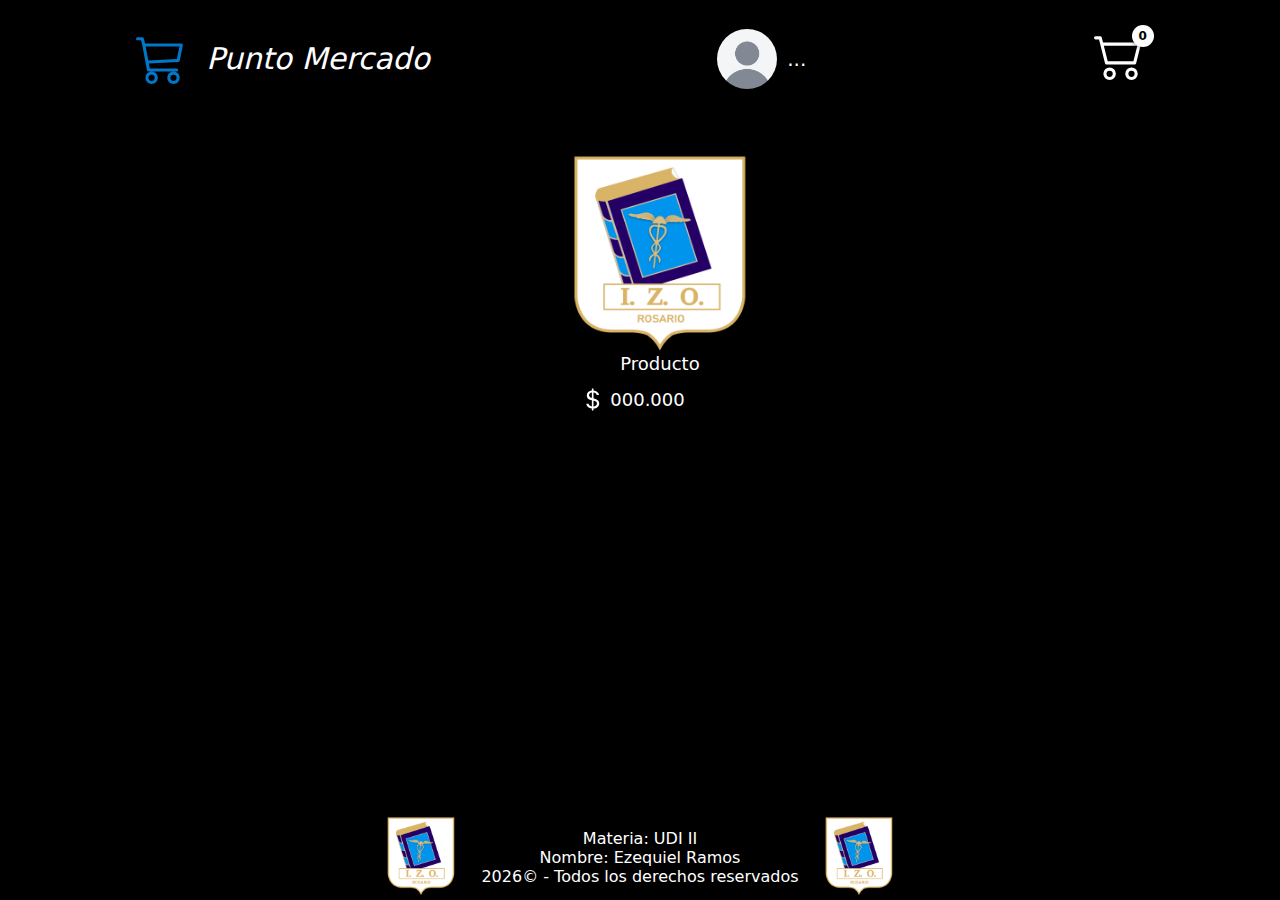
<file: UDI II - FINAL/HTML/main.html>
<!DOCTYPE html>
<html lang="en">
<head>
    <meta charset="UTF-8">
    <meta name="viewport" content="width=device-width, initial-scale=1.0">
    <link rel="stylesheet" href="../CSS/main.css">
    <title>Punto Mercado - Main</title>
    <script type="module" src="../JS/main.js"></script>
</head>
<body>
    <header>
        <div class="logo">
            <svg id="cartImg" xmlns="http://www.w3.org/2000/svg" width="16" height="16" fill="currentColor" class="bi bi-cart3" viewBox="0 0 16 16">
            <path d="M0 1.5A.5.5 0 0 1 .5 1H2a.5.5 0 0 1 .485.379L2.89 3H14.5a.5.5 0 0 1 .49.598l-1 5a.5.5 0 0 1-.465.401l-9.397.472L4.415 11H13a.5.5 0 0 1 0 1H4a.5.5 0 0 1-.491-.408L2.01 3.607 1.61 2H.5a.5.5 0 0 1-.5-.5M3.102 4l.84 4.479 9.144-.459L13.89 4zM5 12a2 2 0 1 0 0 4 2 2 0 0 0 0-4m7 0a2 2 0 1 0 0 4 2 2 0 0 0 0-4m-7 1a1 1 0 1 1 0 2 1 1 0 0 1 0-2m7 0a1 1 0 1 1 0 2 1 1 0 0 1 0-2"/>
            </svg>
            <label id="nameTxt">Punto Mercado</label>
        </div>
        <label id="userTxt"><img src="../IMG/nopic.jpg">...</label>
        <div class="carrito">
            <div class="cartContainer">
                <svg id="carritoIcon" xmlns="http://www.w3.org/2000/svg" width="16" height="16" fill="currentColor" class="bi bi-cart2" viewBox="0 0 16 16">
                <path d="M0 2.5A.5.5 0 0 1 .5 2H2a.5.5 0 0 1 .485.379L2.89 4H14.5a.5.5 0 0 1 .485.621l-1.5 6A.5.5 0 0 1 13 11H4a.5.5 0 0 1-.485-.379L1.61 3H.5a.5.5 0 0 1-.5-.5M3.14 5l1.25 5h8.22l1.25-5zM5 13a1 1 0 1 0 0 2 1 1 0 0 0 0-2m-2 1a2 2 0 1 1 4 0 2 2 0 0 1-4 0m9-1a1 1 0 1 0 0 2 1 1 0 0 0 0-2m-2 1a2 2 0 1 1 4 0 2 2 0 0 1-4 0"/>
                </svg>
                <label id="cantCart">0</label>
            </div>
        </div>
    </header>
    <section class="main">
        <ul id="productsList">
            <li>
                <img id="productImage" src="../IMG/logo-IZO-d8e2a478.webp">
                <label id="productName">Producto</label>
                <div class="precioCarrito">
                    <label id="value">
                    <svg id="moneyIcon" xmlns="http://www.w3.org/2000/svg" width="16" height="16" fill="currentColor" class="bi bi-currency-dollar" viewBox="0 0 16 16">
                    <path d="M4 10.781c.148 1.667 1.513 2.85 3.591 3.003V15h1.043v-1.216c2.27-.179 3.678-1.438 3.678-3.3 0-1.59-.947-2.51-2.956-3.028l-.722-.187V3.467c1.122.11 1.879.714 2.07 1.616h1.47c-.166-1.6-1.54-2.748-3.54-2.875V1H7.591v1.233c-1.939.23-3.27 1.472-3.27 3.156 0 1.454.966 2.483 2.661 2.917l.61.162v4.031c-1.149-.17-1.94-.8-2.131-1.718zm3.391-3.836c-1.043-.263-1.6-.825-1.6-1.616 0-.944.704-1.641 1.8-1.828v3.495l-.2-.05zm1.591 1.872c1.287.323 1.852.859 1.852 1.769 0 1.097-.826 1.828-2.2 1.939V8.73z"/>
                    </svg>
                    000.000
                    </label>
                    <svg id="cartIcon" xmlns="http://www.w3.org/2000/svg" width="16" height="16" fill="currentColor" class="bi bi-cart-plus" viewBox="0 0 16 16">
                    <path d="M9 5.5a.5.5 0 0 0-1 0V7H6.5a.5.5 0 0 0 0 1H8v1.5a.5.5 0 0 0 1 0V8h1.5a.5.5 0 0 0 0-1H9z"/>
                    <path d="M.5 1a.5.5 0 0 0 0 1h1.11l.401 1.607 1.498 7.985A.5.5 0 0 0 4 12h1a2 2 0 1 0 0 4 2 2 0 0 0 0-4h7a2 2 0 1 0 0 4 2 2 0 0 0 0-4h1a.5.5 0 0 0 .491-.408l1.5-8A.5.5 0 0 0 14.5 3H2.89l-.405-1.621A.5.5 0 0 0 2 1zm3.915 10L3.102 4h10.796l-1.313 7zM6 14a1 1 0 1 1-2 0 1 1 0 0 1 2 0m7 0a1 1 0 1 1-2 0 1 1 0 0 1 2 0"/>
                    </svg>
                </div>
            </li>
        </ul>
    </section>



    <section class="carritoPago" hidden>
        <div class="header">
            <label>
                <svg id="carritoImg" xmlns="http://www.w3.org/2000/svg" width="16" height="16" fill="currentColor" class="bi bi-cart3" viewBox="0 0 16 16">
                <path d="M0 1.5A.5.5 0 0 1 .5 1H2a.5.5 0 0 1 .485.379L2.89 3H14.5a.5.5 0 0 1 .49.598l-1 5a.5.5 0 0 1-.465.401l-9.397.472L4.415 11H13a.5.5 0 0 1 0 1H4a.5.5 0 0 1-.491-.408L2.01 3.607 1.61 2H.5a.5.5 0 0 1-.5-.5M3.102 4l.84 4.479 9.144-.459L13.89 4zM5 12a2 2 0 1 0 0 4 2 2 0 0 0 0-4m7 0a2 2 0 1 0 0 4 2 2 0 0 0 0-4m-7 1a1 1 0 1 1 0 2 1 1 0 0 1 0-2m7 0a1 1 0 1 1 0 2 1 1 0 0 1 0-2"/>
                </svg>
                Carrito
            </label>
            <svg id="cerrarCart" xmlns="http://www.w3.org/2000/svg" width="16" height="16" fill="currentColor" class="bi bi-x-lg" viewBox="0 0 16 16">
            <path d="M2.146 2.854a.5.5 0 1 1 .708-.708L8 7.293l5.146-5.147a.5.5 0 0 1 .708.708L8.707 8l5.147 5.146a.5.5 0 0 1-.708.708L8 8.707l-5.146 5.147a.5.5 0 0 1-.708-.708L7.293 8z"/>
            </svg>
        </div>
        <ul class="listaProd">
            <li>
                <img id="productImagen" src="../IMG/logo-IZO-d8e2a478.webp">
                <svg id="borrarProd" class="borrarProd" xmlns="http://www.w3.org/2000/svg" width="16" height="16" fill="currentColor" class="bi bi-trash-fill" viewBox="0 0 16 16">
                <path d="M2.5 1a1 1 0 0 0-1 1v1a1 1 0 0 0 1 1H3v9a2 2 0 0 0 2 2h6a2 2 0 0 0 2-2V4h.5a1 1 0 0 0 1-1V2a1 1 0 0 0-1-1H10a1 1 0 0 0-1-1H7a1 1 0 0 0-1 1zm3 4a.5.5 0 0 1 .5.5v7a.5.5 0 0 1-1 0v-7a.5.5 0 0 1 .5-.5M8 5a.5.5 0 0 1 .5.5v7a.5.5 0 0 1-1 0v-7A.5.5 0 0 1 8 5m3 .5v7a.5.5 0 0 1-1 0v-7a.5.5 0 0 1 1 0"/>
                </svg>
                <div class="prodDetails">
                    <label id="productoNombre">Producto</label>
                    <label id="precioUni">$000.000</label>
                </div>
            </li>
        </ul>
        <div class="codDesc">
            <label>Código de descuento</label>
            <input id="disCodeInp" placeholder="Ej: '30OFF'" type="text">
            <button id="applyBtn" type="submit">Aplicar</button>
            <div class="acceptCodeMsg" hidden>
                <svg xmlns="http://www.w3.org/2000/svg" width="16" height="16" fill="currentColor" class="bi bi-tags-fill" viewBox="0 0 16 16">
                <path d="M2 2a1 1 0 0 1 1-1h4.586a1 1 0 0 1 .707.293l7 7a1 1 0 0 1 0 1.414l-4.586 4.586a1 1 0 0 1-1.414 0l-7-7A1 1 0 0 1 2 6.586zm3.5 4a1.5 1.5 0 1 0 0-3 1.5 1.5 0 0 0 0 3"/>
                <path d="M1.293 7.793A1 1 0 0 1 1 7.086V2a1 1 0 0 0-1 1v4.586a1 1 0 0 0 .293.707l7 7a1 1 0 0 0 1.414 0l.043-.043z"/>
                </svg>
                <label id="descCode">codigo</label>
                <svg id="cerrarCart" xmlns="http://www.w3.org/2000/svg" width="16" height="16" fill="currentColor" class="bi bi-x-lg" viewBox="0 0 16 16">
                <path d="M2.146 2.854a.5.5 0 1 1 .708-.708L8 7.293l5.146-5.147a.5.5 0 0 1 .708.708L8.707 8l5.147 5.146a.5.5 0 0 1-.708.708L8 8.707l-5.146 5.147a.5.5 0 0 1-.708-.708L7.293 8z"/>
                </svg>
            </div>
            <label id="errorCodeMsg" hidden>Introduzca un código válido</label>
        </div>
        <div class="pagarResumen">
            <label>Total a pagar: </label>
            <label id="monto">
                <svg id="moneyIcon" xmlns="http://www.w3.org/2000/svg" width="16" height="16" fill="currentColor" class="bi bi-currency-dollar" viewBox="0 0 16 16">
                <path d="M4 10.781c.148 1.667 1.513 2.85 3.591 3.003V15h1.043v-1.216c2.27-.179 3.678-1.438 3.678-3.3 0-1.59-.947-2.51-2.956-3.028l-.722-.187V3.467c1.122.11 1.879.714 2.07 1.616h1.47c-.166-1.6-1.54-2.748-3.54-2.875V1H7.591v1.233c-1.939.23-3.27 1.472-3.27 3.156 0 1.454.966 2.483 2.661 2.917l.61.162v4.031c-1.149-.17-1.94-.8-2.131-1.718zm3.391-3.836c-1.043-.263-1.6-.825-1.6-1.616 0-.944.704-1.641 1.8-1.828v3.495l-.2-.05zm1.591 1.872c1.287.323 1.852.859 1.852 1.769 0 1.097-.826 1.828-2.2 1.939V8.73z"/>
                </svg>
                000.000
            </label>
        </div>
        <button id="pagarBtn" type="submit">
            Pagar
        </button>
    </section>


    <div class="compraAceptada" hidden>
        <label id="compraAceptadaTxt">Se realizó tu compra por: $000.000</label>
    </div>


    <footer>
        <a href="https://www.institutozonaoeste.edu.ar/"><img id="izoLogo" src="../IMG/logo-IZO-d8e2a478.webp"></a>
        <div class="txts">
            <label id="materiaTxt">Materia: UDI II</label>
            <label id="nombreTxt">Nombre: Ezequiel Ramos</label>
            <label id="copyDescTxt">2026© - Todos los derechos reservados</label>
        </div>
        <a href="https://www.institutozonaoeste.edu.ar/"><img id="izoLogo2" src="../IMG/logo-IZO-d8e2a478.webp"></a>
    </footer>
</body>
</html>
</file>
<file: UDI II - FINAL/CSS/main.css>
/* ----------------FUENTE---------------- */
@font-face {
    font-family: 'Apple';
    src: url('fonts/SF-Pro.ttf');
}

/* ----------------TODO---------------- */

*
{
    font-family: system-ui, -apple-system, BlinkMacSystemFont, 'Segoe UI', Roboto, Oxygen, Ubuntu, Cantarell, 'Open Sans', 'Helvetica Neue', sans-serif;
}

/* ----------------BODY---------------- */

body
{
    display: flex;
    flex-direction: column;
    min-height: 100vh;
    background-color: black;
    scrollbar-color: #0077C8 transparent;
    animation-name: fadeInX;
    animation-duration: 1.5s;
    animation-timing-function: ease-out;
}

/* ----------------HEADER---------------- */
header
{
    background-color: black;
    color: white;
    display: flex;
    justify-content: space-around;
    align-items: center;
    font-size: 30px;
    gap: 15px;
    height: 10vw;
}

.logo
{
    display: flex;
    align-items: center;
    justify-content: center;
    gap: 20px;
}

#cartImg
{
    width: 50px;
    height: auto;
    color: #0077C8;
}

#nameTxt
{
    font-style: italic;
}

header label
{
    display: flex;
    gap: 10px;
}

header img
{
    width: 60px;
    border-radius: 50%;
}

#userTxt
{
    font-size: 20px;
    display: flex;
    align-items: center;
}

.cartContainer
{
    position: relative;
    display: inline-block;
    transition: all 0.6s ease-in-out;
}

.cartContainer:hover
{
    cursor: pointer;
    transform: translateY(-4px);
}

#cantCart
{
    position: absolute;
    top: -5px;
    right: -10px;
    
    background-color: #ffffff;
    color: rgb(0, 0, 0);
    font-size: 12px;
    font-weight: bold;

    min-width: 18px;
    height: 18px;
    border-radius: 50%;
    display: flex;
    align-items: center;
    justify-content: center;
    
    padding: 2px;
    box-shadow: 0 0 5px rgba(0,0,0,0.5);
    pointer-events: none;
}

.carrito svg
{
    width: 50px;
    height: auto;
}

/* ----------------CARRITO---------------- */

.carritoPago
{
    position: fixed;
    top: 0;
    right: 0;
    width: 30vw;              
    max-width: 200px;
    height: 100vh;
    background: rgba(0, 0, 0, 0.845);
    backdrop-filter: blur(5px);
    border-left: 1px solid rgba(255,255,255,0.04);
    box-shadow: -12px 10px 40px rgba(0,0,0,0.55);
    display: flex;
    flex-direction: column;
    align-items: center;
    gap: 10px;
    padding: 12px;
    color: #eee;
}

.carritoPago[hidden]
{
    display: none;
}

.animacion-carrito {
    animation: slideCart 0.6s ease forwards;
}

.header
{
    background: transparent;
    display: flex;
    align-items: center;
    justify-content: space-between;
    gap: 30px;
    padding: 8px 6px;
    border-bottom: 1px solid rgba(255,255,255,0.03);
}

.header label
{
    display: flex;
    gap: 8px;
    align-items: center;
    font-size: 16px;
    color: #fff;
}

.header svg
{
    width: 24px;
    height: auto;
    color: #0077C8;
}

#cerrarCart
{
    cursor: pointer;
    color: #ffffff;
    transition: all 1s ease-in-out;
}

#cerrarCart:hover
{
    opacity: 1;
    transform: scale(1.1);
    transform: rotate(360deg);
    color: #ff0000;
}

.listaProd
{
    flex: 0.9;
    overflow: auto;
    display: flex;
    scrollbar-color: #0077C8 transparent;
    flex-direction: column;
    gap: 15px;
    padding: 8px 4px;
}

.listaProd li
{
    position: relative;
    display: flex;
    gap: 10px;
    align-items: center;
    padding: 12px;
    border-radius: 8px;
    background: rgba(255,255,255,0.02);
    border: 1px solid rgba(255,255,255,0.01);
    box-shadow: 0 0 0px 0 transparent;
    transition: all 0.5s ease-in-out;
}

.listaProd li:hover
{
    transform: translateY(-4px);
    background: #0078c850;
    border: 3px solid #0077C8;
    box-shadow: 0 0 6px 0 #41b3ff;
    cursor: crosshair;
}

.listaProd #productImagen
{
    width: 64px;
    height: 64px;
    object-fit: cover;
    border-radius: 6px;
}

.listaProd #productoNombre
{
    font-size: 14px;
    color: #f0f2f3;
    display: flex;
    justify-content: center;
    align-items: center;
    flex-wrap: wrap;
    text-align: center;
    overflow: hidden;
    text-overflow: ellipsis;
}

.listaProd #precioUni {
    font-size: 13px;
    color: #cbd5d8;
    text-shadow: 0 0 15px #00ff00;
    margin-top: 4px;
}

.codDesc {
    display: flex;
    gap: 10px;
    align-items: center;
    justify-content: center;
    flex-direction: column;
    flex-wrap: wrap;
    padding: 8px 4px;
    border-top: 1px solid rgba(255,255,255,0.03);
}

.codDesc label
{
    color: #cfd8dc;
    font-size: 13px;
}

.carritoPago #disCodeInp 
{
    flex: 1;
    padding: 8px;
    background: rgba(255,255,255,0.02);
    border: 1px solid rgba(255,255,255,0.04);
    color: #eee;
    border-radius: 6px;
    outline: none;
}

#disCodeInp[hidden]
{
    display: none;
}

#errorCodeMsg
{
    color: red;
    text-shadow: 0 0 15px #ff0000;
}

#errorCodeMsg[hidden]
{
    display: none;
}

.codeAppear {
    animation: codeAppear 1s ease forwards;
}

.codDesc input::placeholder
{
    color: gray;
}

#applyBtn {
    font-size: 16px;
    width: 90px;            
    height: 40px;
    border-radius: 6px;
    justify-content: center;
    align-items: center;
    gap: 8px;
    background: rgba(255,255,255,0.02);
    border: 1px solid rgba(255,255,255,0.01);
    color: white;
    transition: all 1s ease-in-out;
    cursor: pointer;
}

#applyBtn:hover, #applyBtn:focus
{
    background: #0077C8;
    border: 3px solid #0077C8;
    box-shadow: 0 0 10px 0 #41b3ff;
    scale: 1.06;
}

.carritoPago .acceptCodeMsg 
{
    flex: 1;
    display: flex;
    align-items: center;
    justify-content: center;
    text-align: center;
    gap: 10px;
    padding: 8px;
    background: rgba(255,255,255,0.02);
    border: 1px solid rgba(255,255,255,0.04);
    color: #eee;
    border-radius: 6px;
    outline: none;
    transition: all 0.6s ease-in-out;
}

.acceptCodeMsg[hidden]
{
    display: none;
}

.pagarResumen {
    padding: 10px 4px;
    border-top: 1px solid rgba(255,255,255,0.03);
    display: flex;
    gap: 8px;
    flex-direction: column;
    align-items: center;
    justify-content: space-between;
    flex-wrap: nowrap;
}

.pagarResumen label
{
    color: #f0f3f0;
    display: flex;
}

#monto, #monto #moneyIcon
{
    color: #00c803;
}

#pagarBtn {
    font-size: 16px;
    width: 130px;            
    height: 40px;
    border-radius: 6px;
    border: 1px solid rgba(255,255,255,0.01);
    justify-content: center;
    align-items: center;
    gap: 8px;
    background: rgba(255,255,255,0.02);
    color: white;
    transition: all 1s ease-in-out;
    cursor: pointer;
}

#pagarBtn:hover, #pagarBtn:focus
{
    background-color: #00c803;
    box-shadow: 0 0 20px 0 #54ff41;
    border: 3px solid #00c80d;
    scale: 1.06;
}

.compraAceptada
{
    position: fixed;
    left: 0;
    right: 0;
    top: 0;                
    margin: 0 auto;
    width: 100vw;
    max-width: 100%;
    height: auto;
    display: flex;
    justify-content: center;
    align-items: center;
    pointer-events: none;
    padding: 12px 48px;
    gap: 12px;
    text-align: center;
    transform: translateY(-120%);
    opacity: 0;
    color: white;
    font-size: 30px;
    font-weight: bold;
    background: rgba(5, 52, 0, 0.435);
    backdrop-filter: blur(5px);
    border-left: 1px solid rgba(255,255,255,0.04);
    box-shadow: -12px 10px 40px rgba(0,0,0,0.55);
    text-shadow: 0 0 15px #00ff00;
}

.compraAceptada.animateCompra
{
    pointer-events: auto;
    animation: slideDownUp var(--compra-duration, 3.5s) ease-in-out forwards;
}

.compraAceptada[hidden]
{
    display: none;
}


/* ----------------MAIN---------------- */


html, body
{
    height: 100%;
    margin: 0;
}

.main
{
    height: calc(100vh - 20vh);
    overflow: auto;
    padding: 20px 12px;
}

.main ul
{
    list-style: none;
    display: grid;
    grid-template-columns: repeat(auto-fit, minmax(240px, 1fr));
    justify-items: center;
    gap: 30px;
}

.main li
{
    position: relative;
    width: 100%;
    background-color: transparent;
    border: 0px solid transparent;
    box-shadow: 0 0 0px 0 transparent;
    border-radius: 6px;
    height: auto;
    display: flex;
    flex-direction: column;
    justify-content: center;
    align-items: center;
    transition: all 0.6s ease-in-out;
}

.main li:hover
{
    transform: translateY(-8px);
    background-color: #0078c850;
    border: 3px solid #0077C8;
    box-shadow: 0 0 20px 0 #41b3ff;
    cursor: pointer;
}

.main li:focus
{
    transform: translateY(-8px);
    background-color: #0078c850;
    cursor: pointer;
}

.main li label
{
    font-size: 18px;
}


.precioCarrito
{
    width: 100%;
    display: flex;
    justify-content: center;
    align-items: center;
    flex-wrap: nowrap;
    gap: 20px;
    margin-top: 8px;
    padding: 0 10px;
}

.precioCarrito #value
{
    color: white;
    display: flex;
    align-items: center;
    gap: 5px;
    width: auto;
}

#cartIcon
{
    width: 35px;
    height: auto;
    color: white;
    cursor: pointer;
    opacity: 0;
    transition: all 0.4s ease-in-out;
}

.main li:hover #cartIcon {
    transform: translateY(-4px);
    opacity: 1;
}

.main li:hover #moneyIcon
{
    color: rgb(0, 255, 0);
}

.main li:hover #value
{
    color: rgb(0, 255, 0);
    text-shadow: 0 0 15px #00ff00;
}

#productImage
{
    width: 180px;
    height: 200px;
}

#productName
{
    width: 100%;
    text-align: center;
    color: white;
}

#moneyIcon
{
    color: white;
    width: 25px;
    height: auto;
    transition: all 0.7s ease-in-out;
}

#value
{
    color: white;
    text-shadow: 0 0 0px transparent;
    transition: all 0.7s ease-in-out;
}

#borrarProd {
    position: absolute;
    top: 5px;
    right: 5px;
    
    color: #8a8a8a;
    width: 14px;
    height: 14px;
    cursor: pointer;
    pointer-events: auto;
    
    transition: transform 0.6s ease-in-out;
    z-index: 10;
}

#borrarProd:hover {
    color: #ff4d4d;
    transform: scale(1.2);
}

/* ----------------FOOTER---------------- */
footer
{
    background-color: black;
    color: white;
    height: 10vh;
    display: flex;
    justify-content: center;
    align-items: center;
    flex-direction: row;
    gap: 25px;
}

.txts
{
    height: 100%;
    width: auto;
    display: flex;
    justify-content: center;
    align-items: center;
    flex-direction: column;
}

#izoLogo
{
    width: 70px;
}

#izoLogo2
{
    width: 70px;
}

/* ---------------ANIMATIONS--------------- */
@keyframes fadeInX {
    0%
    {
        opacity: 0;
        transform: translateX(-12px);
        overflow-y: hidden;
    }
    100%
    {
        opacity: 1;
        transform: translateY(0);
        overflow-y: hidden;
    }
}

@keyframes slideCart {
    from {
        transform: translateX(100%);
        opacity: 0;
    }
    to {
        transform: translateX(0);
        opacity: 1;
    }
}

@keyframes slideDownUp {
    0% {
        transform: translateY(-120%);
        opacity: 0;
    }
    10% {
        transform: translateY(0%);
        opacity: 1;
    }
    80% {
        transform: translateY(0%);
        opacity: 1;
    }
    100% {
        transform: translateY(-120%);
        opacity: 0;
    }
}

@keyframes codeAppear {
    from {
        opacity: 0;
    }
    to {
        opacity: 1;
    }
}
</file>
